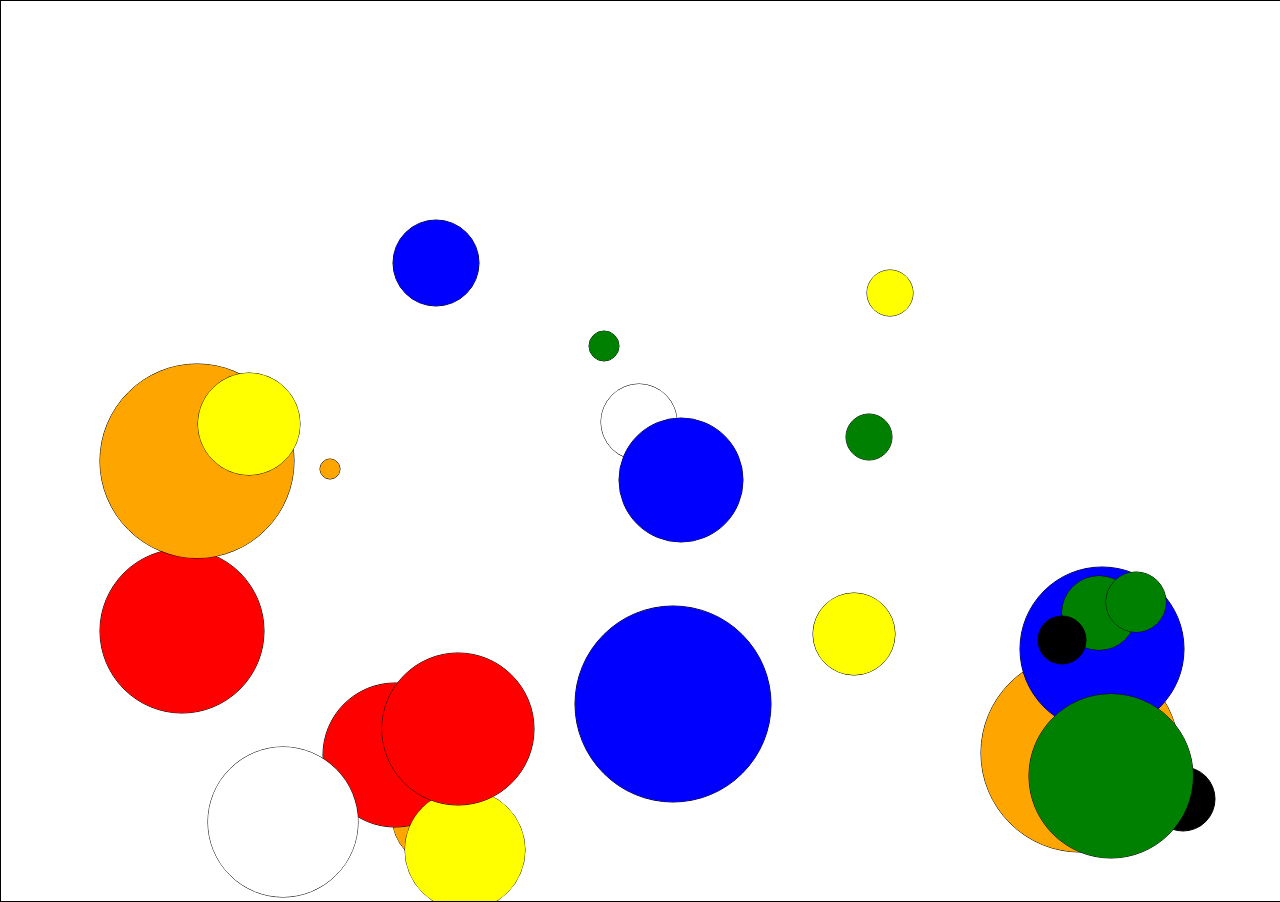
<file: test.html>
<html>
    <head>
        <title>Canvas Playground</title>
        <link rel="stylesheet" type="text/css" href="style.css">
    </head>
    <body>
        <div id="playground"></div>
        <script src="canvas.js"></script>
    </body>
</html>
</file>
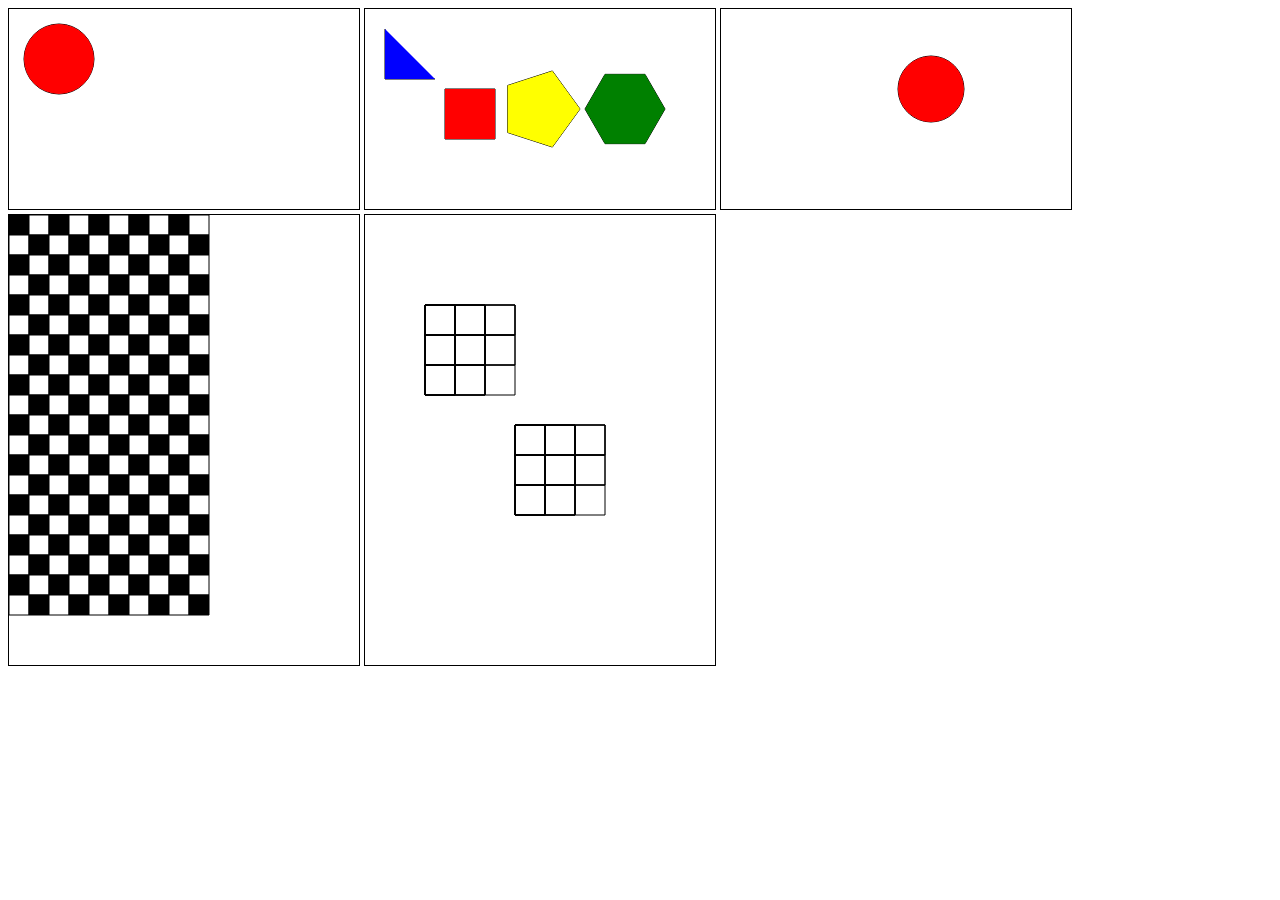
<file: tema-curs3/tema-curs3.html>
<html>
    <head>
        <title>Canvas Playground - Tema Curs 3</title>
        <link rel="stylesheet" type="text/css" href="style-tema-curs3.css">
    </head>
    <body>
        <canvas id="c1" width="350" height="200"></canvas>
        <canvas id="c2" width="350" height="200"></canvas>
        <canvas id="c3" width="350" height="200"></canvas>
        <canvas id="c4" width="350" height="450"></canvas>
        <canvas id="c5" width="350" height="450"></canvas>
        <script src="canvas-tema-curs3.js"></script>
    </body>
</html>
</file>
<file: style.css>
canvas {
    border: 1px solid;
}

body {
    margin: 0;
}
</file>
<file: tema-curs3/style-tema-curs3.css>
#c1 {
    border: 1px solid;
}
#c2 {
    border: 1px solid;
}
#c3 {
    border: 1px solid;
}
#c4 {
    border: 1px solid;
}
#c5 {
    border: 1px solid;
}
</file>
